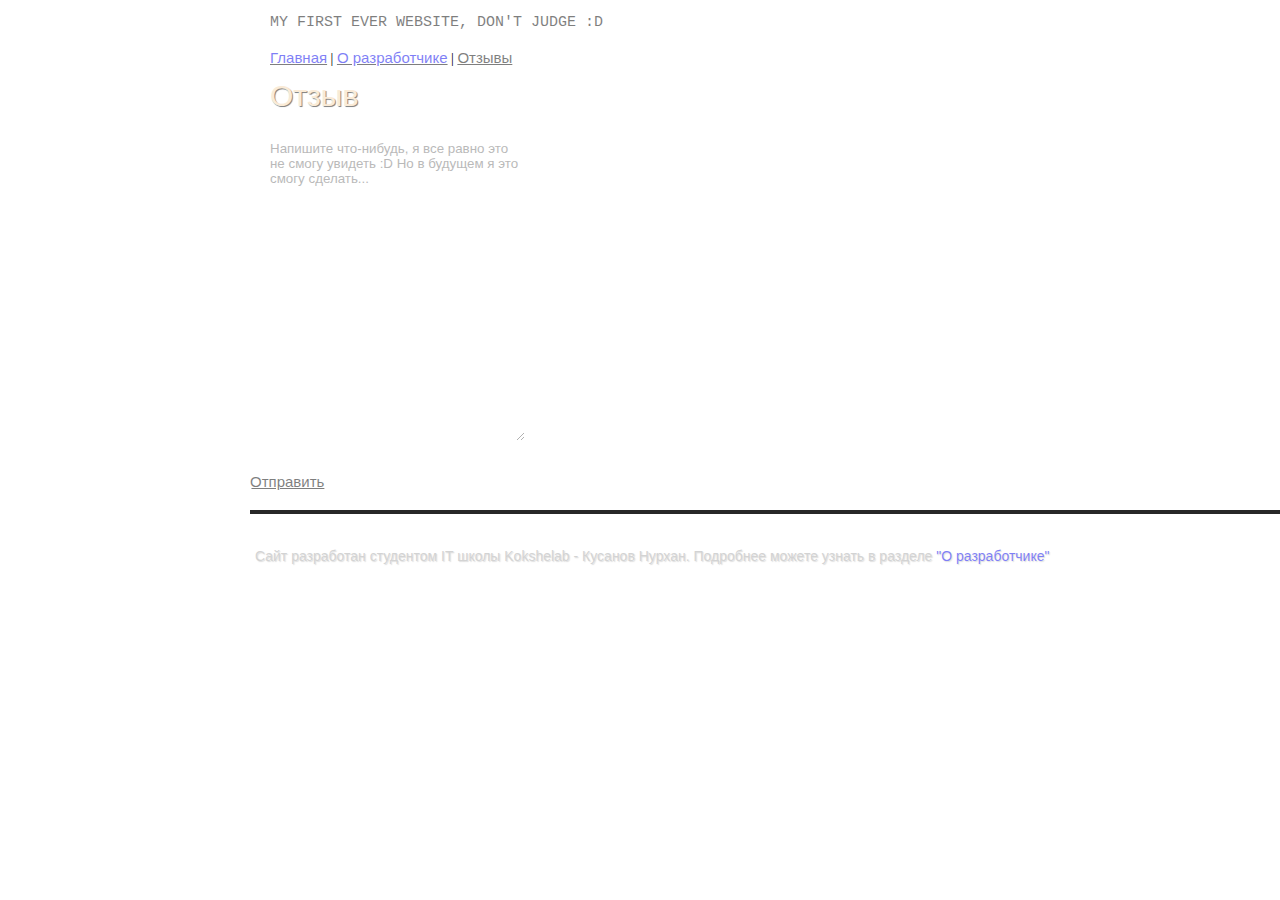
<file: otziv.html>
<!DOCTYPE html>
<html lang="ru">
	<head>
		<link rel="stylesheet" href="css/style.css">
		<link rel="shortcut icon" href="https://icons.iconarchive.com/icons/iconsmind/outline/256/Car-2-icon.png" />
		<title>Все об автомобилях</title>
		<meta http-equiv="Content-type" content="text/html; charset=UTF-8"/>
	</head>

	<header>
		<div class="own">My first ever website, don't judge :D</div>	
	</header>
	<nav>
		<span class="navstyle"><a href="index.html">Главная</a></span>
		<span>|</span>
		<span class="navstyle"><a href="razrab.html">О разработчике</a></span>
		<span>|</span>
		<span class="navstyle">Отзывы</span>
	</nav>
	<body>
        <h1>Отзыв</h1>
        <form action="#" method="post" enctype="multipart/form-data">
        <div class="history">
            <textarea name="text" cols="30" rows="20" placeholder="Напишите что-нибудь, я все равно это не смогу увидеть :D Но в будущем я это смогу сделать..."></textarea>
        </div>
        <input type="submit" value="Отправить">
        </form>
    <footer>
        <span class="ftstyle">
            Сайт разработан студентом IT школы Kokshelab - Кусанов Нурхан. Подробнее можете узнать в разделе <a href="razrab.html" target="_blank">"О разработчике"</a>
        </span>
        
    </footer>
</html>
</file>
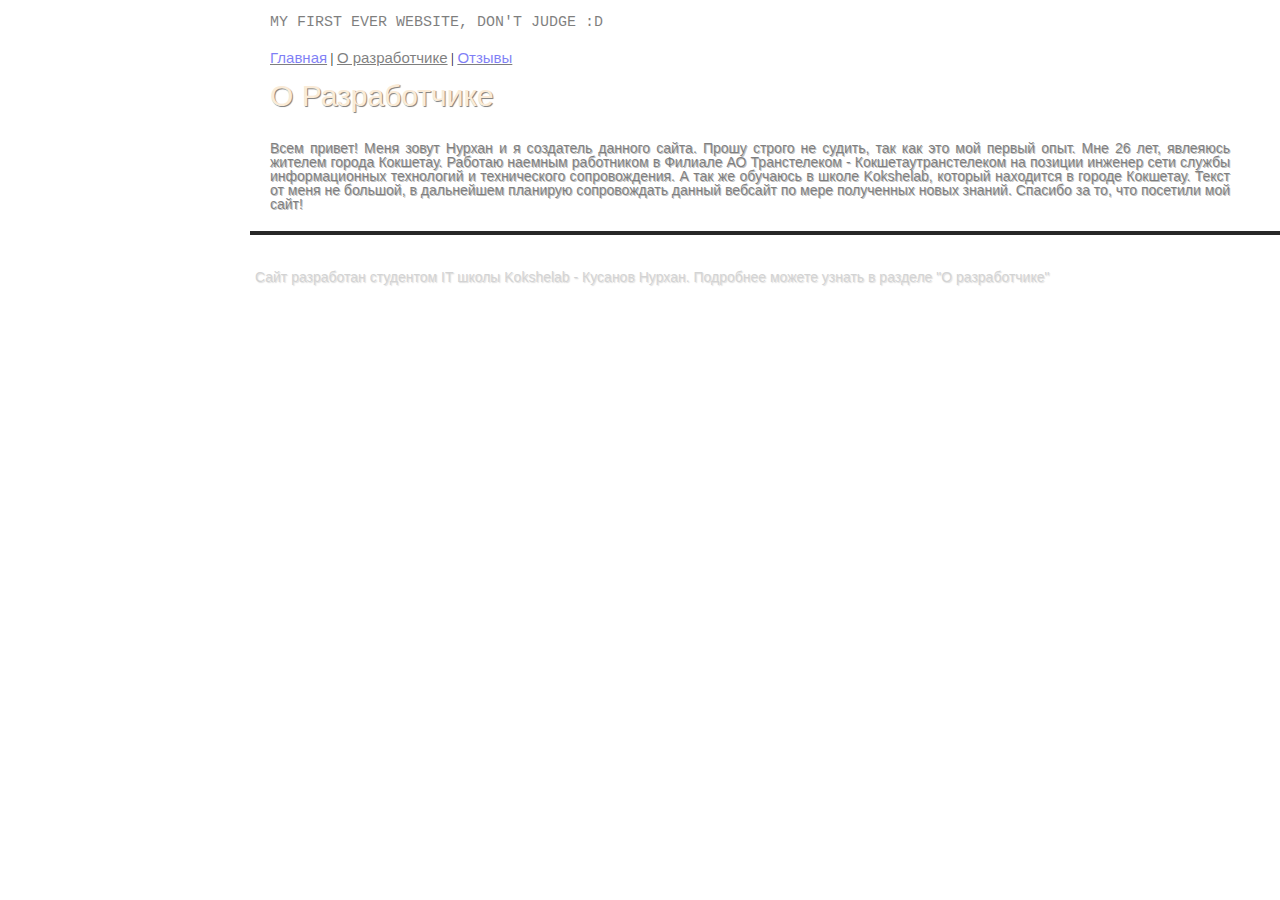
<file: razrab.html>
<!DOCTYPE html>
<html lang="ru">
	<head>
		<link rel="stylesheet" href="css/style.css">
		<link rel="shortcut icon" href="https://icons.iconarchive.com/icons/iconsmind/outline/256/Car-2-icon.png" />
		<title>Все об автомобилях</title>
		<meta http-equiv="Content-type" content="text/html; charset=UTF-8"/>
	</head>

	<header>
		<div class="own">My first ever website, don't judge :D</div>	
	</header>
	<nav>
		<span class="navstyle"><a href="index.html">Главная</a></span>
		<span>|</span>
		<span class="navstyle">О разработчике</span>
		<span>|</span>
		<span class="navstyle"><a href="otziv.html">Отзывы</a></span>
	</nav>
	<body>
    <h1>О Разработчике</h1>
    <div class="history">
        Всем привет! Меня зовут Нурхан и я создатель данного сайта. Прошу строго не судить, так как это мой первый опыт. Мне 26 лет,
        явлеяюсь жителем города Кокшетау. Работаю наемным работником в Филиале АО Транстелеком - Кокшетаутранстелеком на позиции инженер сети
        службы информационных технологий и технического сопровождения. А так же обучаюсь в школе Kokshelab, который находится в городе Кокшетау. 
        Текст от меня не большой, в дальнейшем планирую сопровождать данный вебсайт по мере полученных новых знаний. Спасибо за то, что посетили мой сайт!
    </div>
    <footer>
        <span class="ftstyle">
            Сайт разработан студентом IT школы Kokshelab - Кусанов Нурхан. Подробнее можете узнать в разделе "О разработчике"
        </span>
    </footer>
</html>
</file>
<file: css/style.css>
*{
    padding: 0;
    border: 0;
    margin: 0;
}

*,*:before,:after {
    -moz-box-sizing: border-box;
    -webkit-box-sizing: border-box;
    box-sizing: border-box;
}

:focus,:active{outline: none;}
a:focus,a:active{outline: none;}

nav,footer,header,aside{display: block;}

html,body{
    height: 100%;
    width: 100%;
    font-size: 100%;
    line-height: 1;
    font-size: 14px;
    -ms-text-size-adjust: 100%;
    -moz-text-size-adjust: 100%;
    -webkit-text-size-adjust: 100%;
}

input,button,textarea{font-family: inherit;}

input::-ms-clear{display: none;}
button{cursor: pointer;}
button::-moz-focus-inner{padding: 0; border: 0;}
a, a:visited{text-decoration: none;}
a:hover{text-decoration: none;}
ul li{list-style: none;}
img{vertical-align: top;}

h1,h2,h3,h4,h5,h6{font-size: inherit; font-weight: 400;}
header{
    width: fit-content;
    margin: 10px 250px 10px 0px;
    /* border: 1px solid black; */
    
}

nav {
    padding: 5px 20px 5px 20px;
    max-width: fit-content;
    /* border: 1px solid black; */
}

body {
    margin: 10px 50px 10px 250px;
    padding: 10px 50px 10px 50x;
    border-bottom: inherit;
    /* border: 1px solid black; */
    max-width: 1050px;
    height: fit-content;
    position: relative;
    background: url(https://fonoteka.top/uploads/posts/2021-03/1616690120_27-p-avtozapchasti-fon-28.jpg) 0 0/100% 100%;
}

footer {
    padding: 5px 0px 5px 0px;
    width: fit-content;
    border-top: 4px solid rgba(0, 0, 0, 0.844);
    max-height: fit-content;
    margin: 10px 50px 10px 0px;
}

div {
    padding: 10px 20px;
    width: fit-content;
    margin: 10px 50px 10px 0px;
    
}

div.history {
    text-align: justify;
    font-family: 'Lucida Sans', 'Lucida Sans Regular', 'Lucida Grande', 'Lucida Sans Unicode', Geneva, Verdana, sans-serif;
    text-shadow: 1px 1px 0.5px grey;
    background: white;
    opacity: 0.5;
    border-radius: 10px;
}

h1 {
    font-family: 'Franklin Gothic Medium', 'Arial Narrow', Arial, sans-serif;
    font-size: 30px;
    padding: 10px 20px;
    text-shadow: 1px 1px 0.7px grey;
    color:antiquewhite
}

.roboto {
    text-align: justify;
    font-family:'Lucida Sans', 'Lucida Sans Regular', 'Lucida Grande', 'Lucida Sans Unicode', Geneva, Verdana, sans-serif;
    text-shadow: 1px 1px 0.5px grey;
    background: white;
    opacity: 0.5;
    border-radius: 10px;
    
}

h2 {
    font-family: 'Franklin Gothic Medium', 'Arial Narrow', Arial, sans-serif;
    font-size: 20px;
    padding: 10px 20px;
    font-style: oblique;
    border: 1px solid gainsboro;
    width: fit-content;
    border-radius: 10px;
    text-shadow: 1px 1px 0.5px grey;
    color:antiquewhite
    
    
}
h3 {
    font-family: 'Franklin Gothic Medium', 'Arial Narrow', Arial, sans-serif;
    font-size: 15px;
    padding: 5px 20px;
    font-style: italic;
    border: 1px solid gainsboro;
    width: fit-content;
    border-radius: 10px;
    text-shadow: 1px 1px 0.5px grey;
    color:antiquewhite
}

.first_car{
    padding: 5px;
    height: 200px;
    width: 250px;
    border-radius: 10px;
    box-shadow:  0px 0px 10px black;
}

.sp_firstcar {
    display: block;
    margin: 5px;
    text-shadow: 1px 1px 1px black;
  

}
ul {
    padding: 10px 20px;
    width: fit-content;
    text-align: justify;
    font-family: 'Lucida Sans', 'Lucida Sans Regular', 'Lucida Grande', 'Lucida Sans Unicode', Geneva, Verdana, sans-serif;
    text-shadow: 1px 1px 0.5px rgb(15, 15, 15);
    background: white;
    opacity: 0.5;
    border-radius: 10px;
    margin: 10px 250px 10px 0px;
}
ul li {
    padding-left: 2rem;
    background-image: url([data-uri]);
    background-position: 0 0;
    background-size: 1.6rem 1.6rem;
    background-repeat: no-repeat;
    margin-bottom: 10px;
    text-shadow: 1px 1px 0.5px rgb(15, 14, 14);
    background: white;
    opacity: 0.5;
    border-radius: 10px;
    
}

.own {
    font-family:'Courier New', Courier, monospace;
    font-size: 15px;
    padding: 5px 20px;
    font-style: none;
    text-transform: uppercase;
    background: white;
    opacity: 0.5;
    border-radius: 10px;
    
}
.navstyle {
    display: inline-block;
    font-size: 15px;
    text-align: justify;
    font-family: 'Lucida Sans', 'Lucida Sans Regular', 'Lucida Grande', 'Lucida Sans Unicode', Geneva, Verdana, sans-serif;
    text-decoration: underline;
    background: white;
    opacity: 0.5;
    border-radius: 5px;
    
}

.otsilka {
    display: block;
    text-align: right;
    text-decoration: underline;
    font-size: 10px;
    font-style: italic;
    background: white;
    opacity: 0.5;
    border-radius: 10px;
    margin: 10px 250px 10px 0px;
}

.dillers {
    padding: 5px;
    height: 150px;
    width: 150px;
    text-shadow: 1px 1px 1px black;
}

.ftstyle {
    display: block;
    padding: 20px 5px;
    width: 1050px;
    text-align: justify;
    font-family:'Lucida Sans', 'Lucida Sans Regular', 'Lucida Grande', 'Lucida Sans Unicode', Geneva, Verdana, sans-serif;
    color: darkgray;
    text-shadow: 1px 1px 1px silver;
    background: white;
    opacity: 0.5;
    border-radius: 10px;
    margin: 10px 250px 10px 0px;
}

input {
    width: 1050px;
    font-size: 15px;
    text-align: justify;
    font-family: 'Lucida Sans', 'Lucida Sans Regular', 'Lucida Grande', 'Lucida Sans Unicode', Geneva, Verdana, sans-serif;
    text-decoration: underline;
    background: white;
    opacity: 0.5;
    border-radius: 5px;
    margin: 10px 250px 10px 0px;
}
</file>
